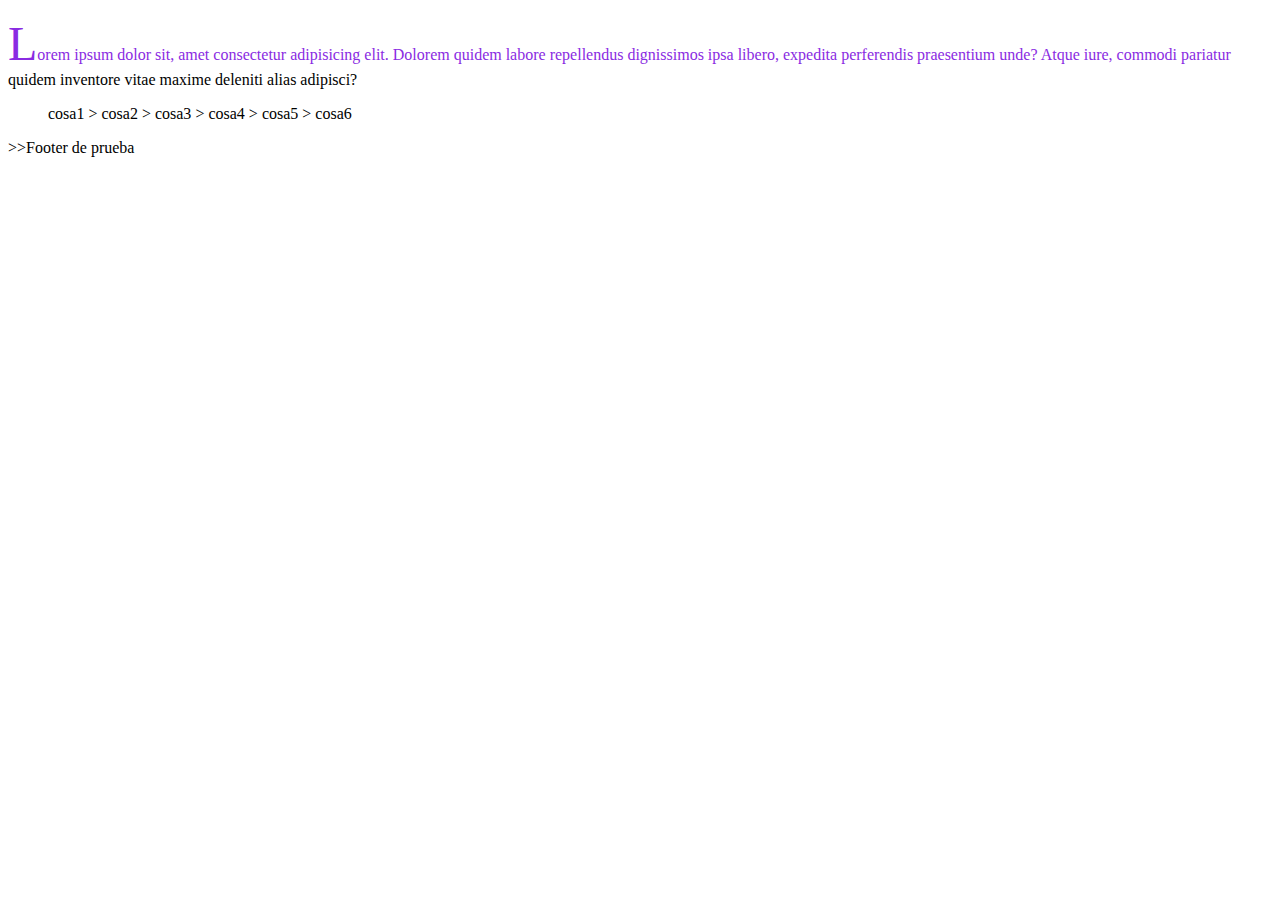
<file: 01-pseudoclases/index.html>
<!DOCTYPE html>
<html lang="en">
<head>
    <meta charset="UTF-8">
    <meta http-equiv="X-UA-Compatible" content="IE=edge">
    <meta name="viewport" content="width=device-width, initial-scale=1.0">
    <link rel="stylesheet" href="style.css">
    <title>Document</title>
</head>
<body>
    


    <p>Lorem ipsum dolor sit, amet consectetur adipisicing elit. Dolorem quidem labore repellendus dignissimos ipsa libero, expedita perferendis praesentium unde? Atque iure, commodi pariatur quidem inventore vitae maxime deleniti alias adipisci?</p>

    <ul>
        <li>cosa1</li>
        <li>cosa2</li>
        <li>cosa3</li>
        <li>cosa4</li>
        <li>cosa5</li>
        <li>cosa6</li>
    </ul>




    <div class="footer">Footer de prueba</div>
</body>
</html>
</file>
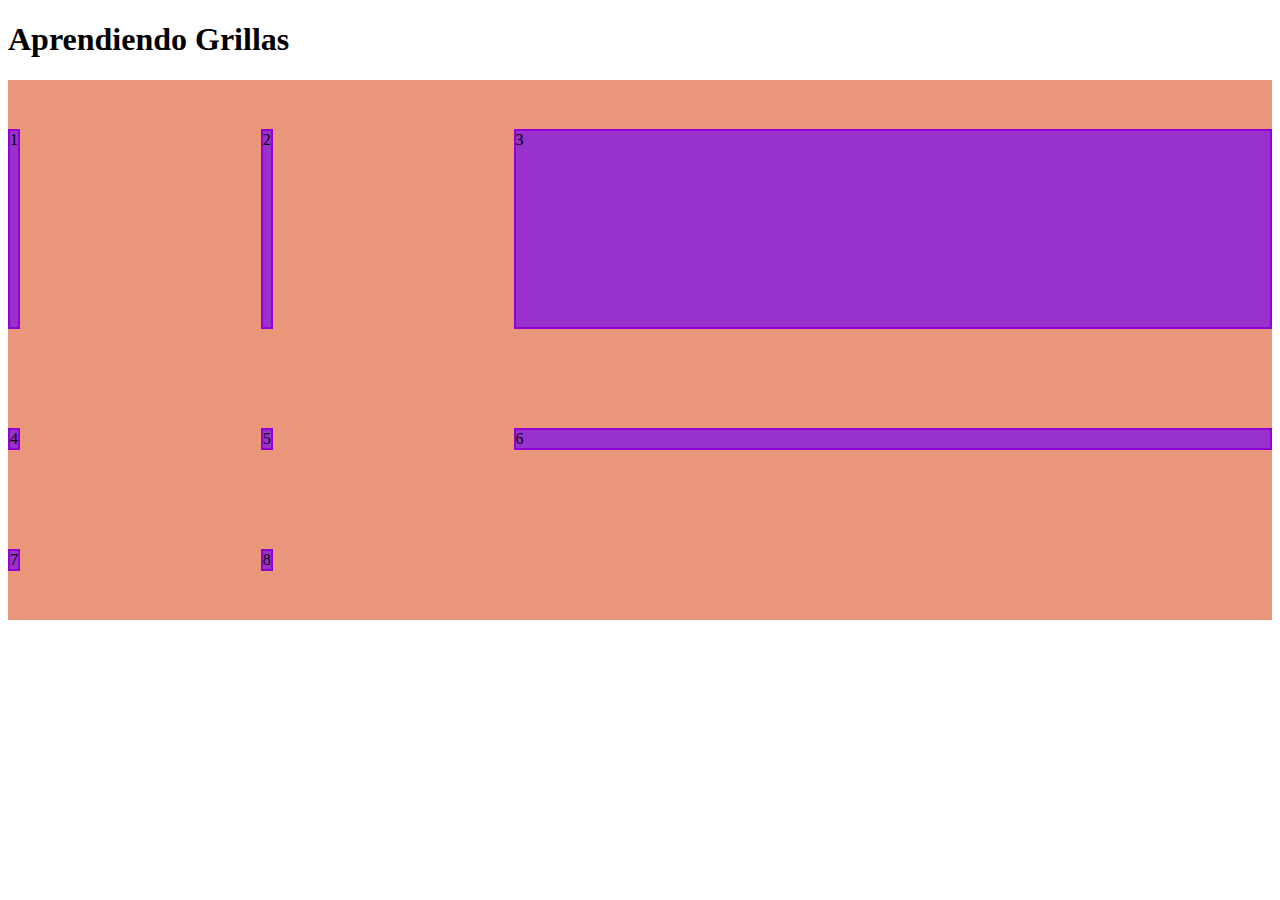
<file: 02-grid-01/index.html>
<!DOCTYPE html>
<html lang="en">
<head>
    <meta charset="UTF-8">
    <meta http-equiv="X-UA-Compatible" content="IE=edge">
    <meta name="viewport" content="width=device-width, initial-scale=1.0">
    <link rel="stylesheet" href="./style.css">
    <title>Grid parte 1</title>
</head>
<body>
    <h1>Aprendiendo Grillas</h1>

<div class="container">
    <div class="child">1</div>
    <div class="child">2</div>
    <div class="child">3</div>
    <div class="child">4</div>
    <div class="child">5</div>
    <div class="child">6</div>
    <div class="child">7</div>
    <div class="child">8</div>
    


</div>

</body>
</html>
</file>
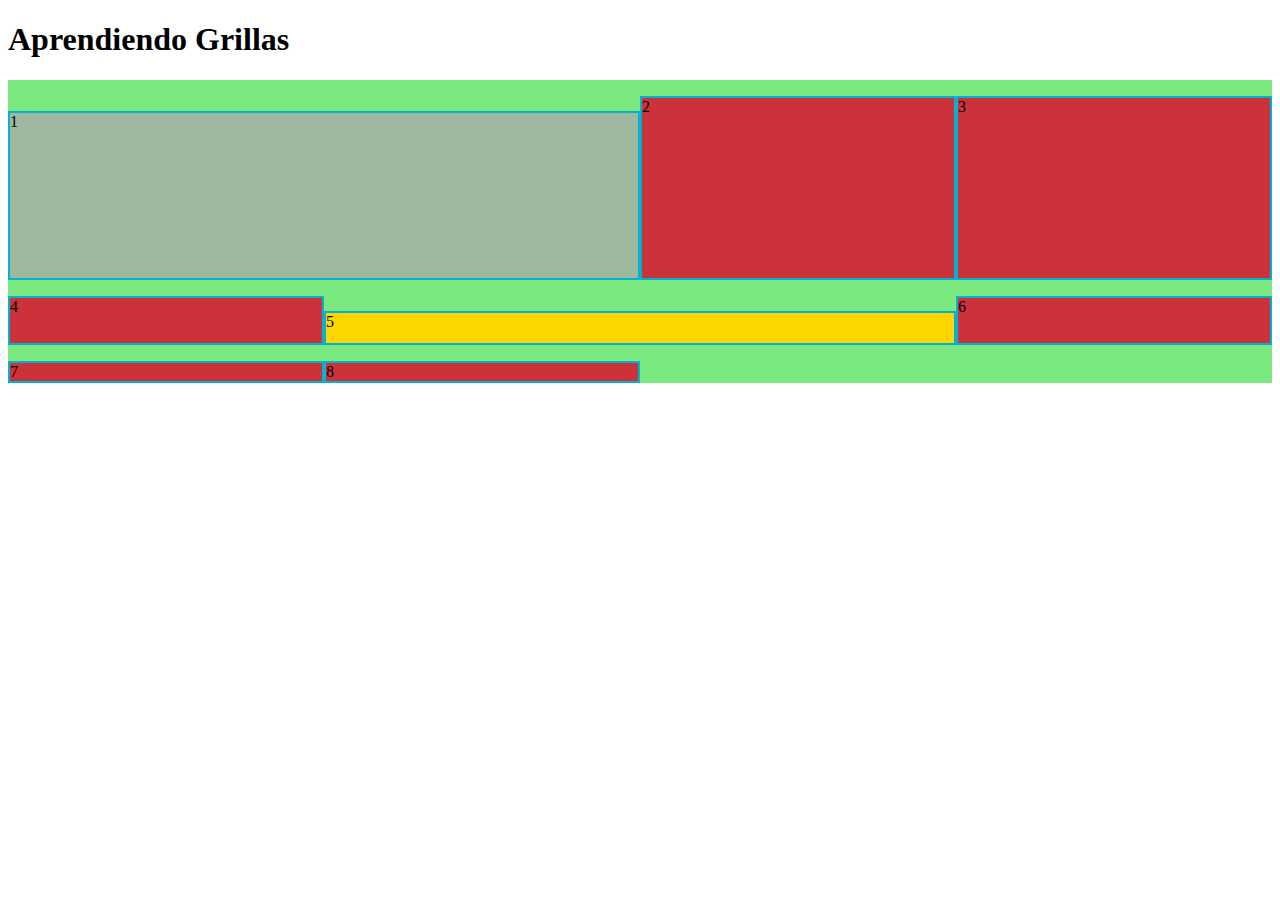
<file: 03-grid-02/index.html>
<!DOCTYPE html>
<html lang="en">
<head>
    <meta charset="UTF-8">
    <meta http-equiv="X-UA-Compatible" content="IE=edge">
    <meta name="viewport" content="width=device-width, initial-scale=1.0">
    <link rel="stylesheet" href="./style.css">
    <title>Grid parte 2</title>
</head>
<body>
    <h1>Aprendiendo Grillas</h1>

<div class="container">
    <div class="child">1</div>
    <div class="child">2</div>
    <div class="child">3</div>
    <div class="child">4</div>
    <div class="child">5</div>
    <div class="child">6</div>
    <div class="child">7</div>
    <div class="child">8</div>
    


</div>

</body>
</html>
</file>
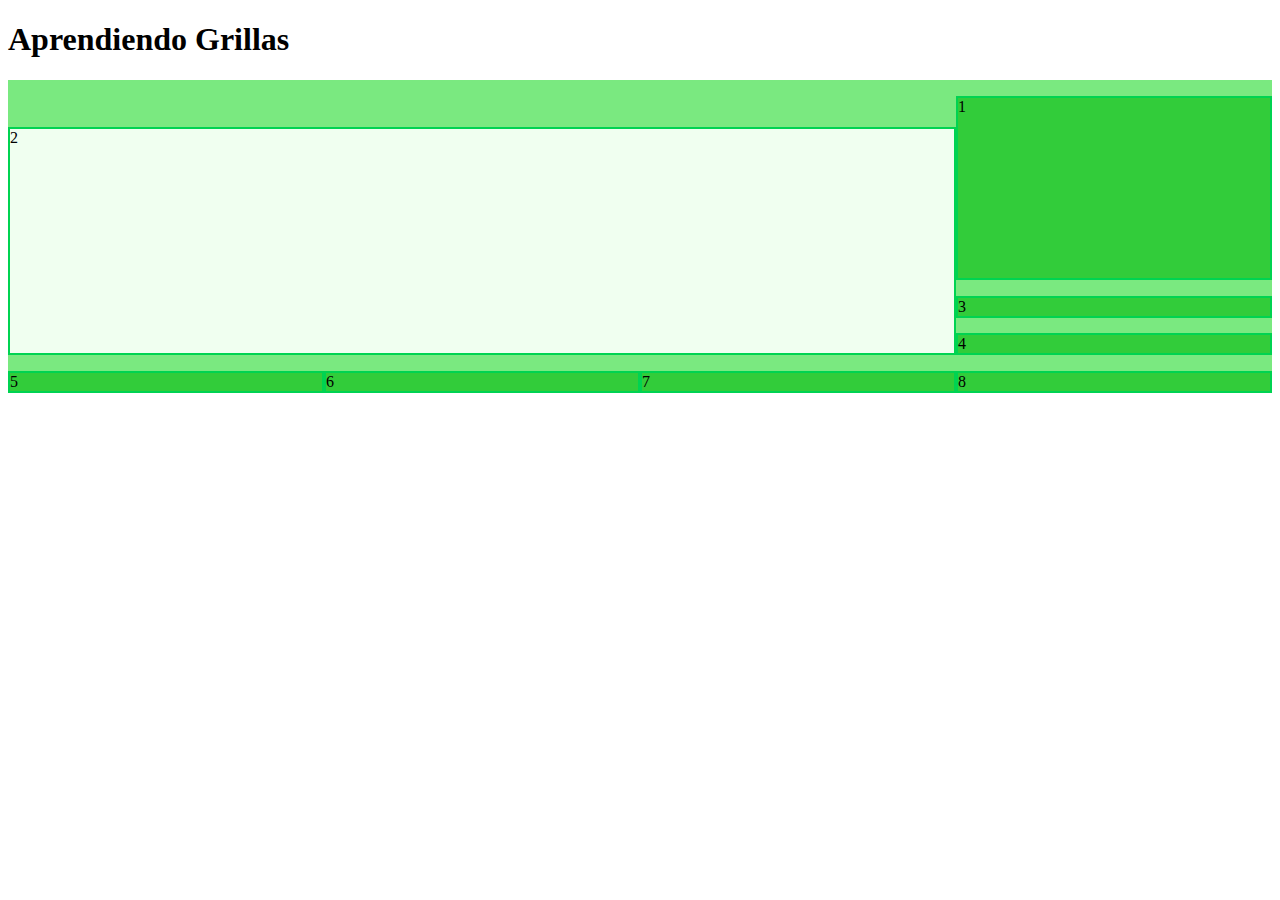
<file: 04-grid-03/index.html>
<!DOCTYPE html>
<html lang="en">
<head>
    <meta charset="UTF-8">
    <meta http-equiv="X-UA-Compatible" content="IE=edge">
    <meta name="viewport" content="width=device-width, initial-scale=1.0">
    <link rel="stylesheet" href="./style.css">
    <title>Grid parte 3</title>
</head>
<body>
    <h1>Aprendiendo Grillas</h1>

<div class="container">
    <div class="child">1</div>
    <div class="child">2</div>
    <div class="child">3</div>
    <div class="child">4</div>
    <div class="child">5</div>
    <div class="child">6</div>
    <div class="child">7</div>
    <div class="child">8</div>
    


</div>

</body>
</html>
</file>
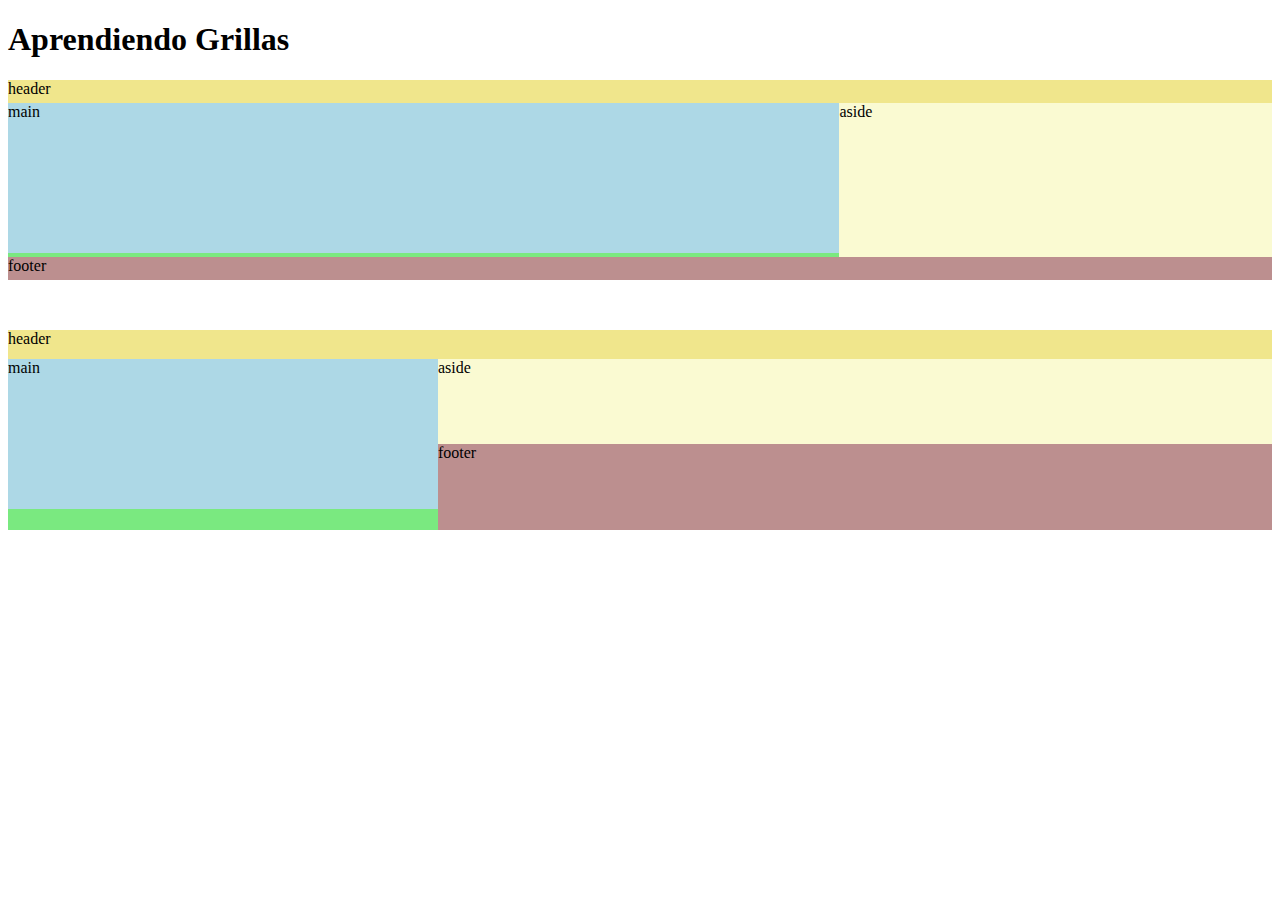
<file: 05-grid-04/index.html>
<!DOCTYPE html>
<html lang="en">

<head>
    <meta charset="UTF-8">
    <meta http-equiv="X-UA-Compatible" content="IE=edge">
    <meta name="viewport" content="width=device-width, initial-scale=1.0">
    <link rel="stylesheet" href="./style.css">
    <title>Grid parte 4</title>
</head>

<body>
    <h1>Aprendiendo Grillas</h1>

    <div class="container">
        <div class="child header">header</div>
        <div class="child main">main</div>
        <div class="child aside">aside</div>
        <div class="child footer">footer</div>




    </div>

    <div class="container2">
        <div class="child header">header</div>
        <div class="child main">main</div>
        <div class="child aside">aside</div>
        <div class="child footer">footer</div>




    </div>

</body>

</html>
</file>
<file: 01-pseudoclases/style.css>
p::first-letter{
    font-size: 3em;
}
p::first-line{
    color: blueviolet;
}
.footer::before{
    content: '>>';
}

ul li{
    display:inline;
}

li::after{
    content: ' > ';
}

li:last-child::after{
    content: '';
}

ul li:hover{
    background-color: cyan;
}

ul li:focus-visible{
    background-color: darkgreen;
    border: 2px blue solid;
}
</file>
<file: 02-grid-01/style.css>
.container{
    display: grid;
    background-color: darksalmon;
    /*si la ultima es 20 las demas se reparten el resto de espacio*/
    grid-template-columns: auto auto 60%;
    /*los que no tengan especificado el alto del row */
    grid-template-rows: 200px;
    /*Justifi content los auto van a ocupar lo minimo necesario*/
    justify-content: space-between;
    /*para que el align content nos funcione, tenemos que tener un height definido*/
    height: 60vh;
    align-content: space-around;

}

.child{
    background-color: darkorchid;
    border: darkviolet 2px solid;
}
</file>
<file: 03-grid-02/style.css>
.container {
    display: grid;
    background-color: rgb(122, 233, 128);
    /*si la ultima es 20 las demas se reparten el resto de espacio*/
    grid-template-columns: auto auto auto auto;
    /*los que no tengan especificado el alto del row */
    grid-template-rows: 200px auto;



}

.child {
    margin-top: 5%;
    background-color: rgb(204, 50, 58);
    border: rgb(0, 179, 211) 2px solid;
}

.child:first-child {
    background-color: rgb(159, 182, 159);
    /*Hay que considerar las lineas externas para esto.. o sea que ocuparia el espacio de 2 de sus hermanos*/
    grid-column: 1 / 3;

}

.child:nth-child(5) {
    background-color: gold;
    /*Esto va a arrancar desde la segunda línea y ocupar el espacio de dos hermanos nuevamente*/
    /*El primer numero es la posición, el segundo cuantas posiciones ocupa*/
    grid-column: 2 / span 2;
    /*Este height va a afectar a todo su row*/
    height: 30px;

}
</file>
<file: 04-grid-03/style.css>
.container {
    display: grid;
    background-color: rgb(122, 233, 128);
    /*si la ultima es 20 las demas se reparten el resto de espacio*/
    grid-template-columns: auto auto auto auto;
    /*los que no tengan especificado el alto del row */
    grid-template-rows: 200px auto;



}

.child {
    margin-top: 5%;
    background-color: rgb(50, 204, 58);
    border: rgb(0, 211, 81) 2px solid;
}

.child:nth-child(2){
    background-color: honeydew;
    /*fila inicial/columna inicial/fila final/columna final
    pueden o no usar span, es indistinto*/
    grid-area: 1 / 1 / 4 / 4;
}
</file>
<file: 05-grid-04/style.css>
.container {
    display: grid;
    background-color: rgb(122, 233, 128);
    /*marcamos cuantas columnas y rows queremos, pero ahora con un nombre. Si queremos que algo ocupe 3 espacios ponemos ese mismo nombre 3 veces. Si queremeos que quede vacío, ponemos punto "."*/
    grid-template-areas: 
    'header header header'
    'main main aside'
    'footer footer footer';
    width: 100%;
    height: 200px;
    margin-bottom: 50px;


}

.container .header{
    /*el grid are va a referirse a una de las areas que hayamos puesto en el padre y va a heredar el template que le hayamos dado */
    grid-area: header;
    background-color: khaki;
}

.container .main{
    grid-area: main;
    background-color: lightblue;
    height: 150px;
}

.container .aside{
    grid-area: aside;
    background-color: lightgoldenrodyellow;
}
.container .footer{
    grid-area: footer;
    background-color: rosybrown;
}

/* ************** */

.container2 {
    display: grid;
    background-color: rgb(122, 233, 128);
    /*marcamos cuantas columnas y rows queremos, pero ahora con un nombre. Si queremos que algo ocupe 3 espacios ponemos ese mismo nombre 3 veces. Si queremeos que quede vacío, ponemos punto "."*/
    grid-template-areas: 
    'header header header'
    'main aside aside'
    'main footer footer';
    width: 100%;
    height: 200px;
    margin-bottom: 50px;


}

.container2 .header{
    /*el grid are va a referirse a una de las areas que hayamos puesto en el padre y va a heredar el template que le hayamos dado */
    grid-area: header;
    background-color: khaki;
}

.container2 .main{
    grid-area: main;
    background-color: lightblue;
    height: 150px;
}

.container2 .aside{
    grid-area: aside;
    background-color: lightgoldenrodyellow;
}
.container2 .footer{
    grid-area: footer;
    background-color: rosybrown;
}
</file>
